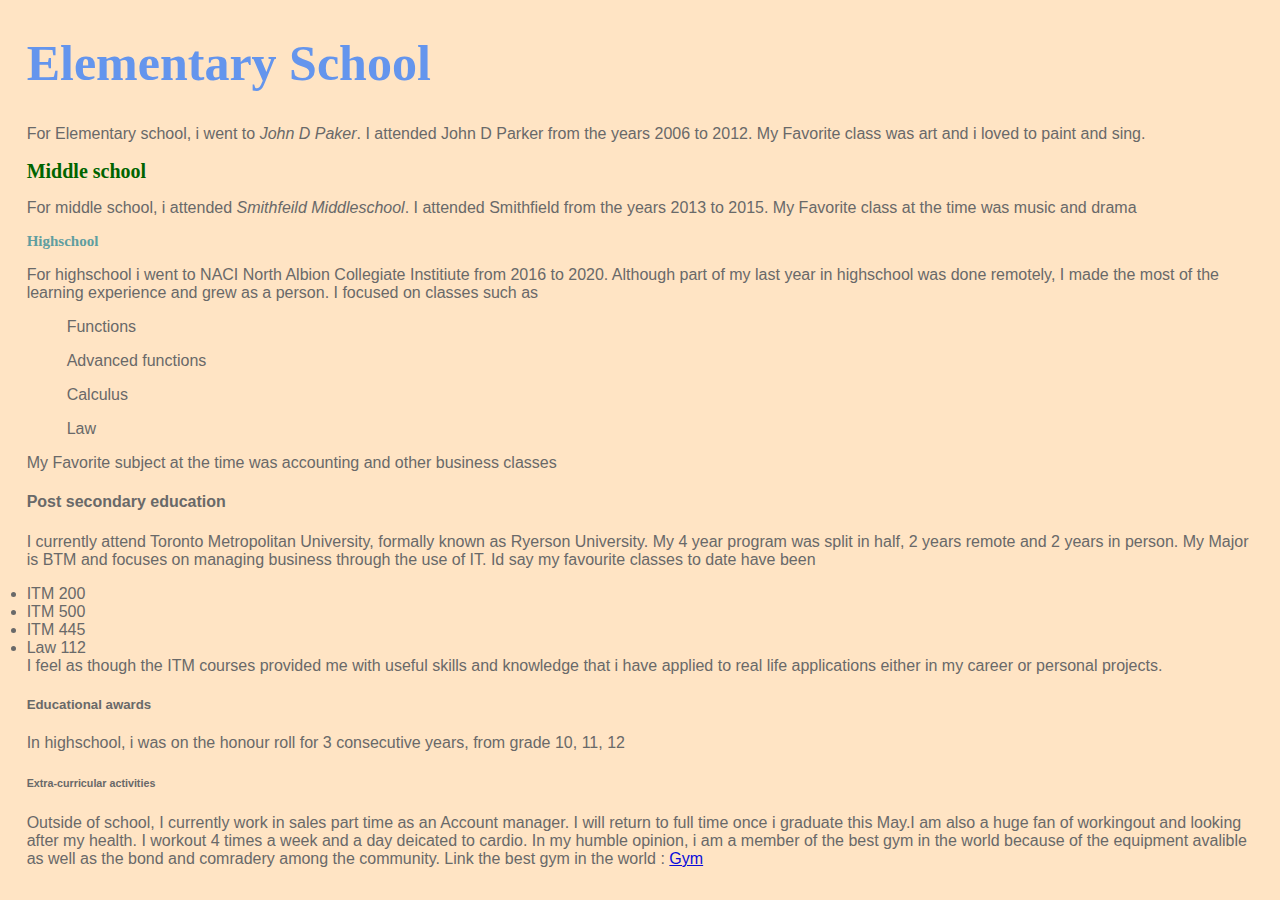
<file: Index.html>
<!DOCTYPE html>
<html lang="en">
<head>
    <meta charset="UTF-8">
    <meta name="viewport" content="width=<device-width>, initial-scale=1.0">
    <title>Anmol Bains Website</title>
    <link rel="Stylesheet" type="text/css" href="Style.css"/>
</head>
<body>
    <h1>Elementary School </h1>
    <P> For Elementary school, i went to <I> John D Paker</I>. I attended John D Parker from the years 2006 to 2012. My Favorite class was art and i loved to paint and sing.
    </P>

    <h2> Middle school</h2>
    <P>For middle school, i attended <I> Smithfeild Middleschool</I>. I attended Smithfield from the years 2013 to 2015. My Favorite class at the time was music and drama</P>

    <h3> Highschool</h3>
    <P> For highschool i went to <I> </I>NACI North Albion Collegiate Institiute </I> from 2016 to 2020. Although part of my last year in highschool was done remotely, I made the most of the learning experience and grew as a person. I focused on classes such as 
        <ul> Functions</ul>
        <ul> Advanced functions</ul> 
        <ul> Calculus</ul> 
        <ul> Law</ul>
        My Favorite subject at the time was accounting and other business classes</P>

    <h4>Post secondary education</h4>
    <P> I currently attend Toronto Metropolitan University, formally known as Ryerson University. My 4 year program was split in half, 2 years remote and 2 years in person. My Major is BTM and focuses on managing business through the use of IT. Id say my favourite classes to date have been 
    </B>
    <Ol> </Ol>
      <li> ITM 200</li> 
      <li> ITM 500</li>
     <li> ITM 445 </li>
    <li> Law 112  </li>
    </B>
</Ol>
           
    I feel as though the ITM courses provided me with useful skills and knowledge that i have applied to real life applications either in my career or personal projects. </P>

<H5> Educational awards</H5>
<P>In highschool, i was on the honour roll for 3 consecutive years, from grade 10, 11, 12</P>

<H6> Extra-curricular activities </H6>
<P>Outside of school, I currently work in sales part time as an Account manager. I will return to full time once i graduate this May.I am also a huge fan of workingout and looking after my health. I workout 4 times a week and a day deicated to cardio. In my humble opinion, i am a member of the 
    best gym in the world because of the equipment avalible as well as the bond and comradery among the community. Link the best gym in the world : 
    <a href="https://fitness365.ca/ ">
       Gym</a>
</P>

</body>
</html>

<html>
<body>
</file>
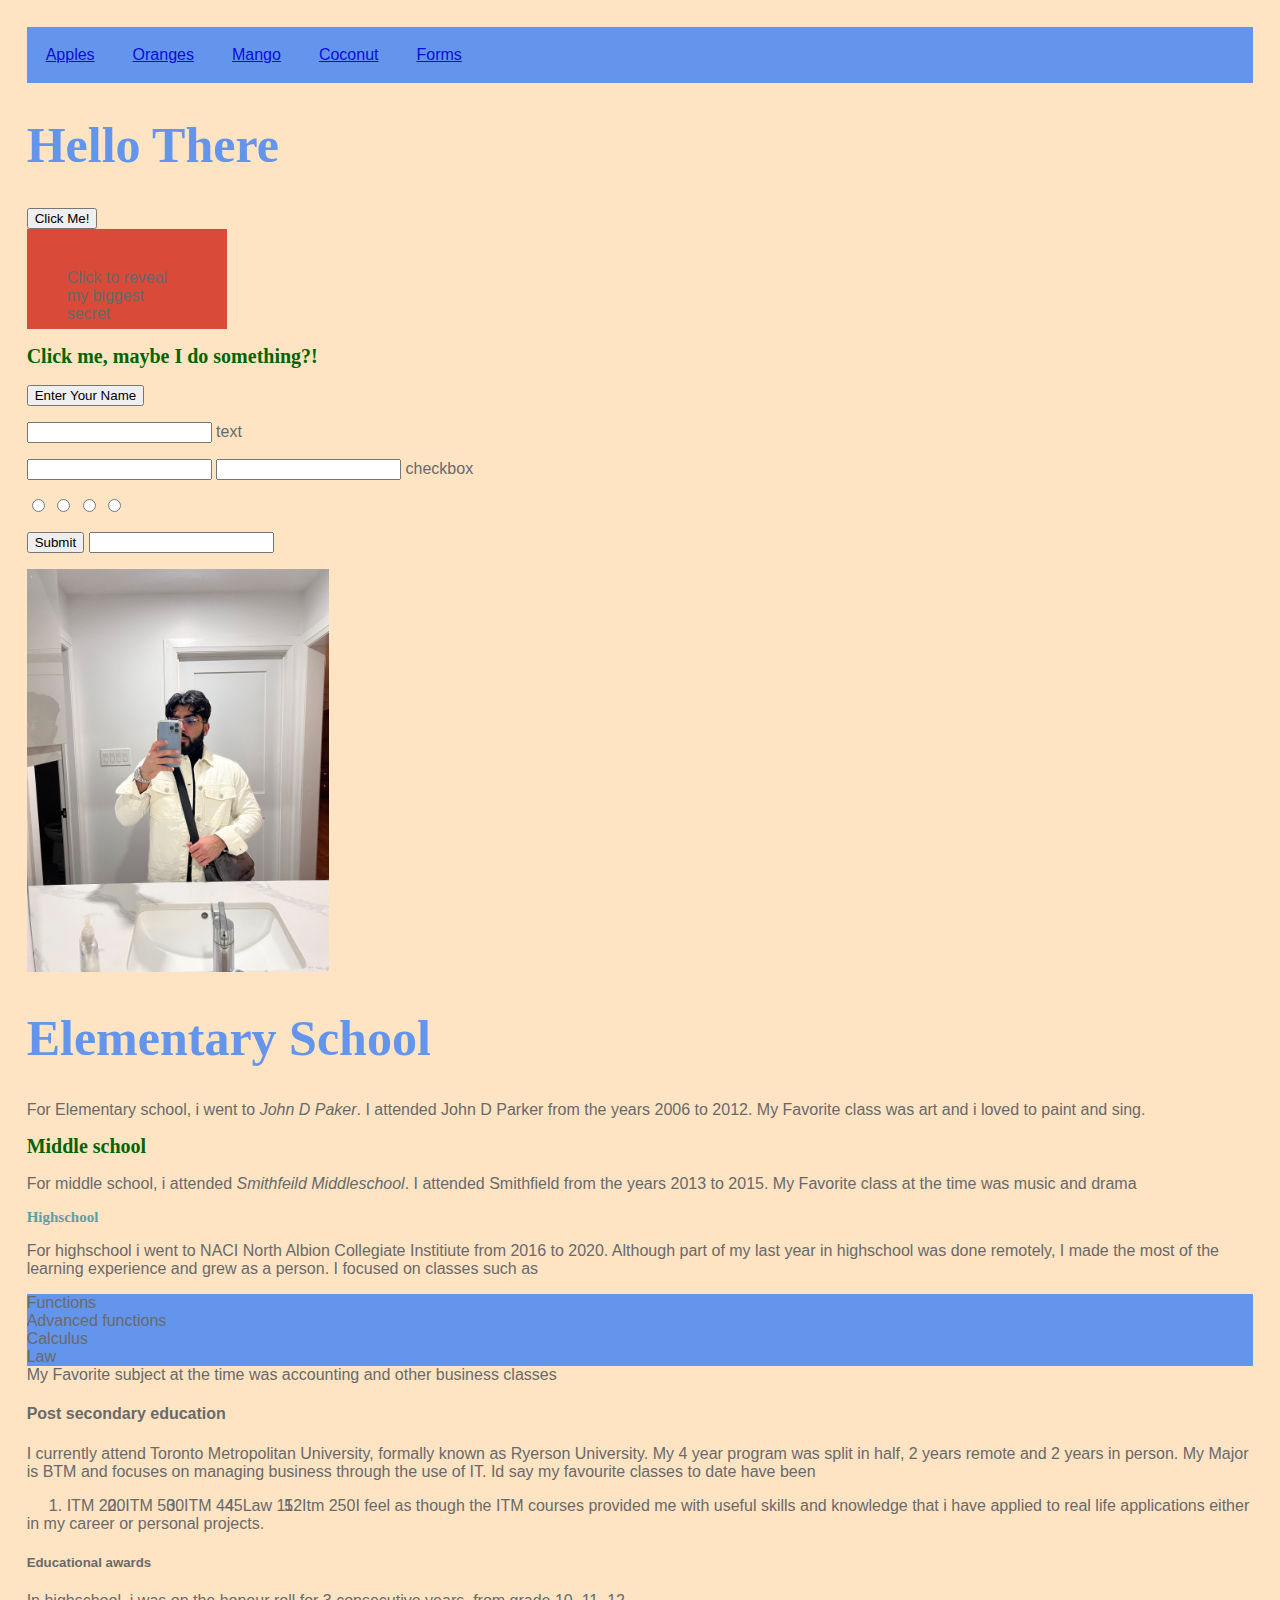
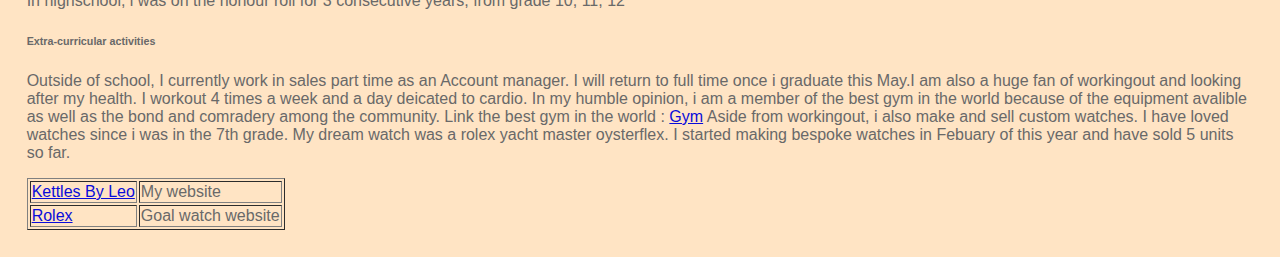
<file: index.html>
<!DOCTYPE html>
<html lang="en">
<head>
    <meta charset="UTF-8">
    <meta name="viewport" content="width=<device-width>, initial-scale=1.0"
    <meta name="description" content="This is a webpage dedicated to showing off the HTML, CSS and Java expertise of Anmol Bains in the course ITM 780.">
    <meta name="keywords" content="HTML,CSS,JavaScript, ITM, ITM 780, TMU, Ryerson, BTM">
    <meta name="author" content="Anmol Bains">
    <meta name="School" content="Toronto Metropoliton University">  
    <meta name="title" content ="Website design by Anmol Bains">
        
          <title>Anmol Bains Website</title>
    <link rel="Stylesheet" type="text/css" href="Style.css"/>
    <script src="/Main2.js"> </script>    
<!--the above links the Css and Java files--> 

    


    <head>
<style>
ul {
  list-style-type:None;
  margin: 0;
  padding: 0;
  overflow: hidden;
  background-color: cornflowerblue;
}

li {
  float: left;
}

li a {
  display: block;
  padding: 19px;
}
</style>
</head>
<body>

<ul>
  <li><a href="Apple.html">Apples</a></li>
  <li><a href="Oranges.html">Oranges</a></li>
  <li><a href="Mango.html">Mango</a></li>
  <li><a href="Coconut.html">Coconut</a></li>
    <li><a href="Forms.html">Forms</a></li>
</ul>
<!-- the above sets up the navigation bar and links each navigation option to a new page. Apple and Oranges have working link which are styled using the same CSS file as the main Index.html file--> 
</body>
</html>
<html>
<body>

<h1>Hello There </h1>

<button type="button" onclick="alert('Hello world!')">Click Me!</button>
 
</body>
</html>

<div onmousedown="mDown(this)" onmouseup="mUp(this)" 
style="background-color:#D94A38;width:120px;height:20px;padding:40px;">
Click to reveal my biggest secret </div>
<!-- the above code sets up the box on the website to be 120X20X40, with a red background, and have the text : Click to reveal my biggest secert--> 
    
<script>
function mDown(obj) {
  obj.style.backgroundColor = "#1ec5e5";
  obj.innerHTML = "No sharing secrets in class ";
}

function mUp(obj) {
  obj.style.backgroundColor="#D94A38";
  obj.innerHTML="Now you know ;)";
}
</script>
<!--the above sets up the changes to the box onces clicked and released-->
</body>
</html> 



    <html>
<body>

<h2 onclick="this.innerHTML='You were right!'">Click me, maybe I do something?!</h2> 
<!-- the above changes the text once clicked-->




    
    <html lang="en">
<head>
<meta charset="UTF-8">
<meta name="viewport" content="width=device-width, initial-scale=1.0">
<title>Name Prompt</title>
</head>
<body>

<button onclick="promptForName()">Enter Your Name</button>
<div id="output"></div> 

<form id="myform">
    <p> 
    <input id="username" type = "text" value=""> text 
    </p>
<p> 
<input type "checkbox" checked>
    <input type "checkbox" checked> checkbox
</p>

<p> 
<input type = "radio" valye ="A" name = "Merc">
<input type = "radio" valye ="B" name = "BMW">
    <input type = "radio" valye ="C" name = "Audi">
    <input type = "radio" valye ="D" name = "Acura">
</p>

<p> 
<input type= "submit" value = "Submit">
    <input type "reset">
    



</p>

    
<script>
function promptForName() {
  var name = prompt("Please enter your name:");
  var outputDiv = document.getElementById("output");
  if (name != null && name != "") {
    outputDiv.innerHTML = "Hello, " + name + "!";
  } else {
    outputDiv.innerHTML = "You did not enter your name.";
  }
}
</script>
<!-- the above asks the user for thier name and displays it on the website-->
    <!-- the code below imports the image i saved to my repository--> 
</body>
</html>

<img src = "Mirrorpic.jpeg" width = "302px" height="403px" 


</head>
<body>
    <h1>Elementary School </h1>
    <P> For Elementary school, i went to <I> John D Paker</I>. I attended John D Parker from the years 2006 to 2012. My Favorite class was art and i loved to paint and sing.
    </P>

    <h2> Middle school</h2>
    <P>For middle school, i attended <I> Smithfeild Middleschool</I>. I attended Smithfield from the years 2013 to 2015. My Favorite class at the time was music and drama</P>

    <h3> Highschool</h3>
    <P> For highschool i went to <I> </I>NACI North Albion Collegiate Institiute </I> from 2016 to 2020. Although part of my last year in highschool was done remotely, I made the most of the learning experience and grew as a person. I focused on classes such as 
        <ul> Functions</ul>
        <ul> Advanced functions</ul> 
        <ul> Calculus</ul> 
        <ul> Law</ul>
        My Favorite subject at the time was accounting and other business classes</P>

    <h4>Post secondary education</h4>
    <P> I currently attend Toronto Metropolitan University, formally known as Ryerson University. My 4 year program was split in half, 2 years remote and 2 years in person. My Major is BTM and focuses on managing business through the use of IT. Id say my favourite classes to date have been 
    </B>
    <Ol> 
      <li> ITM 200</li> 
      <li> ITM 500</li>
     <li> ITM 445 </li>
    <li> Law 112  </li>
    <li> Itm 250 </li>
    </B>
</Ol>
           
    I feel as though the ITM courses provided me with useful skills and knowledge that i have applied to real life applications either in my career or personal projects. </P>

<H5> Educational awards</H5>
<P>In highschool, i was on the honour roll for 3 consecutive years, from grade 10, 11, 12</P>


<H6> Extra-curricular activities </H6>
<P>Outside of school, I currently work in sales part time as an Account manager. I will return to full time once i graduate this May.I am also a huge fan of workingout and looking after my health. I workout 4 times a week and a day deicated to cardio. In my humble opinion, i am a member of the 
    best gym in the world because of the equipment avalible as well as the bond and comradery among the community. Link the best gym in the world : 
    <a href="https://fitness365.ca/ ">
       Gym</a>

       Aside from workingout, i also make and sell custom watches. I have loved watches since i was in the 7th grade. My dream watch was a rolex yacht master oysterflex. I started making bespoke watches in Febuary of this year and have sold 5 units so far. 
</P>


<table border="1">  

    <tr> 
<td>  <a href="https://www.kettlesbyleo.com/"> Kettles By Leo</a> </td>
<td> My website</td>
</tr>  
    
<tr> 
    <td> <a href="https://www.rolex.com/en-us/ ">
        Rolex</a>  </td>
    <td> Goal watch website</td>
</tr>


</table>

    
</body>
</html>

<html>
<body>
</file>
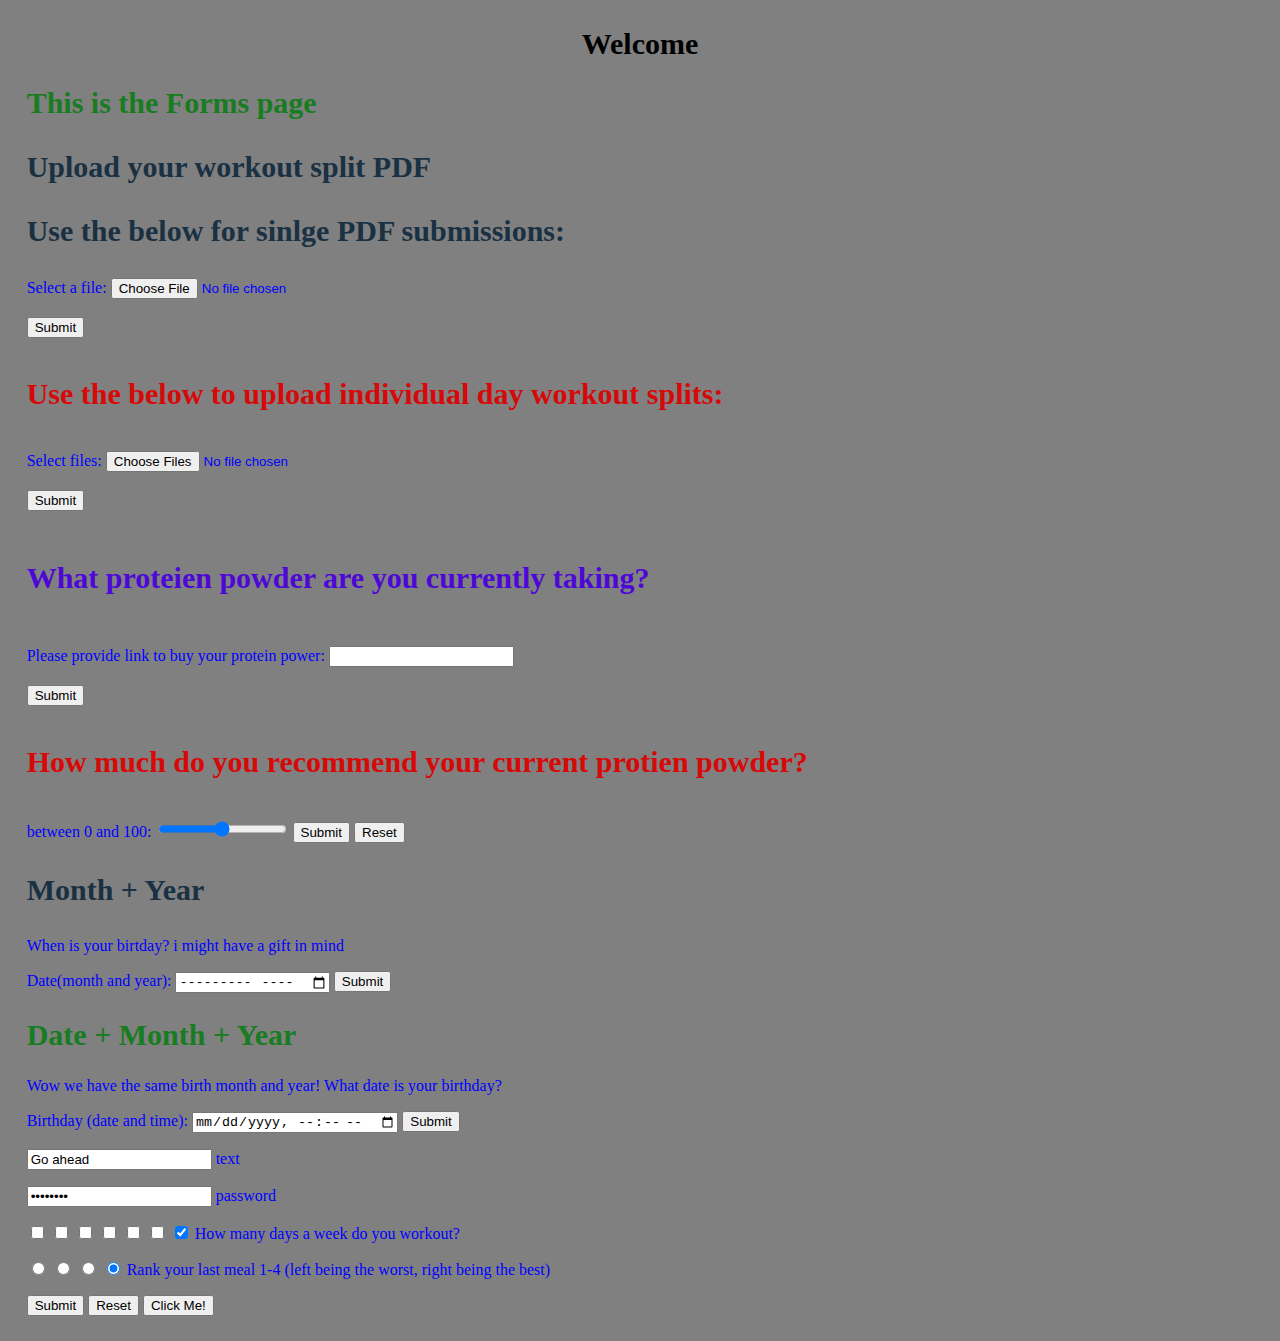
<file: Forms.html>
<html lang="en">
<head>
    <meta charset="UTF-8">
    <meta name="viewport" content="width=<device-width>, initial-scale=1.0">
    <title>Anmol Bains Website</title>
    <link rel="Stylesheet" type="text/css" href="FormStyle.css"/>
    <script src="/Main2.js"> </script>    
<!--the above links the Css and Java files--> 

  <head> 
    
  
 
<body> 
<h1 style="text-align: center;"> Welcome </h1>
  <h2 tyle="text-align: center;"> This is the Forms page</h2>
 </head>
<!--The above is just the headers with a centre align-->

<h3>Upload your workout split PDF</h3>

<h3>Use the below for sinlge PDF submissions:</h3>
<form action="/action_page.php">
  <label for="myfile">Select a file:</label>
  <input type="file" id="myfile" name="myfile"><br><br>
  <input type="submit">
</form>
<!--the above is a command for the user to upload 1 single file-->
  
<h4>Use the below to upload individual day workout splits:</h4>
<form action="/action_page.php">
  <label for="myfile">Select files:</label>
  <input type="file" id="myfile" name="myfile" multiple><br><br>
  <input type="submit">
</form>
<!--the above is a command for the user to upload multiple files-->

  
</body>
</html>


<h5>What proteien powder are you currently taking?</h5>

<form action="/action_page.php">
  <label for="homepage">Please provide link to buy your protein power:</label>
  <input type="url" id="homepage" name="homepage"><br><br>
  <input type="submit">
</form>
<!--the above is a command for the user to submit a link to a URL--> 

<h4>How much do you recommend your current protien powder?</h4>

<form action="/action_page.php">
  <label for="vol"> between 0 and 100:</label>
  <input type="range" id="vol" name="vol" min="0" max="50">
  <input type="submit">
  <input type="reset">
</form>
<!--the above is a command for the user to use the slider bar-->
</body>
</html>

<h3>Month + Year</h3>
<p>When is your birtday? i might have a gift in mind</p>

<form action="/action_page.php">
  <label for="bdaymonth">Date(month and year):</label>
  <input type="month" id="bdaymonth" name="bdaymonth">
  <input type="submit">
</form>
  <!--the above is a command for the user to provide just the month and year-->
<form>


<h2>Date + Month + Year </h2>
<P> Wow we have the same birth month and year! What date is your birthday?</P>
<form action="/action_page.php">
  <label for="birthdaytime">Birthday (date and time):</label>
  <input type="datetime-local" id="birthdaytime" name="birthdaytime">
  <input type="submit">
</form>
  
<!--the above is a command for the user to provide the day, month, year, and even time-->
  
</body>
</html>



  
</form> 

  <form id="myform">
<p>
<input id="username" type="Username" value="Go ahead"> text
</p>
<p>
<input type="password" value="Password"> password
</p>
<p>
<input type="checkbox">
  <input type="checkbox">
  <input type="checkbox">
  <input type="checkbox">
  <input type="checkbox">
    <input type="checkbox">
<input type="checkbox" checked> How many days a week do you workout?
<!--the above is a Checkerbox that allows the user to select mutiple boxes-->
  </p>
<p>
<input type="radio" value="A" name="choice">
  <input type="radio" value="B" name="choice">
  <input type="radio" value="C" name="choice">
<input type="radio" value="D" name="choice" checked> Rank your last meal 1-4 (left being the worst, right being the best)
</p>
<!--the above is a Radiobox prompt that allowes the user to select 1 radiobox-->
<p>
<input type="submit" value="Submit">
<input type="reset">
<input type="button" onclick="alert('Hello World!')" value="Click Me!">
</p>
</form>

</body>



</html>
</file>
<file: Style.css>
body {
    font-family: Arial, sans-serif;
    font-size: 12pt;
    background-color:bisque; 
   color:dimgrey; 
   
    
    margin-top: 20pt;
    margin-bottom: 20pt;
    margin-left: 20pt;
    margin-right: 20pt;
}
h1 { 
font-family: 'Times New Roman';
    color:cornflowerblue; 
font-size: 50px; 
} 


h2{ 

font-family:Georgia;
color:darkgreen;
font-size: 20px;
} 

h3{

font-family: Verdana;
color:cadetblue;
font-size: 15px;
}

a:link {
    color:brown;
    text-decoration: none;}
    a:visited {
    color: black;}
    a:hover {
    color:blanchedalmond;

    text-decoration: underline;}
    a:active {
    color: darkcyan;} 

A:link {text-decoration: underline; color: rgb(9, 12, 218)}
A:visited {text-decoration: none; color: rgb(244, 135, 18);}
A:active {text-decoration: underline overline}
A:hover {font-size:20pt; font-weight:bold; color: rgb(255, 0, 225);}

.table-container {display: flex;flex-direction: column;}
.table-row {display: flex;}

.link-cell,
.description-cell {border: 1px solid #060606}
</file>
<file: FormStyle.css>
body {
    font-family: 'Times New Roman', Times, serif
    font-size: 40pt;
    background-color:Grey;
   color:blue;
   
    
    margin-top: 20pt;
    margin-bottom: 20pt;
    margin-left: 20pt;
    margin-right: 20pt;
}
h1 { 
font-family: 'Times New Roman';
    color:Black;
font-size: 30px; 
} 
h2{ 

font-family:Georgia;
    color:rgb(24, 124, 33);  
font-size: 30px;
} 

h3{

font-family: Verdana;
color:rgb(25, 49, 67) ;
font-size: 30px;
}


h4{

font-family: Verdana;
color:rgb(215, 8, 8)   ;
font-size: 30px;
}


h5{

font-family: Verdana;
color:rgb(77, 8, 215)   ;
font-size: 30px;
}
</file>
